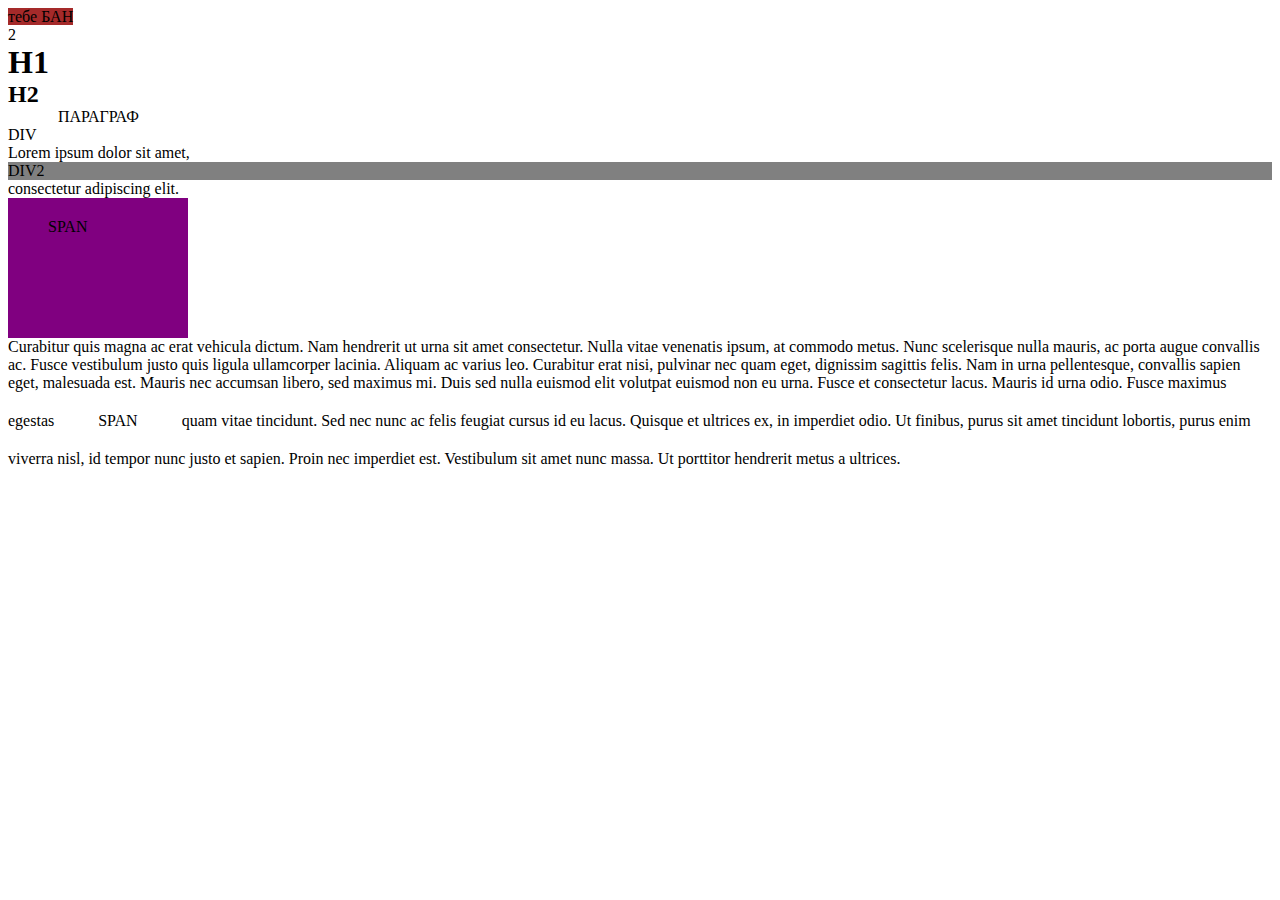
<file: test.html>
<!DOCTYPE html>
<html lang="ru">
<head>
  <meta charset="utf-8">
  <title>Pannel</title>
  <style>
h1,h2,p {
	margin: 0;
	}
/* 
div {
	background-color:black!important;
	width: 100px;
	height: 100px ;
	margin: 100px 100px 100px 100px;                         
	}
*/
.like-block {
	padding: 20px 40px;
	display: block;
	background-color:black;
	width: 100px;
	height: 100px;
    }
.like-inline-block {
	display: inline-block;
	margin: 20px 40px;
	}
	/* [>~<] */
p {
	margin-left: 200px;
	margin-left: 50px;
  }
div span {
	background-color: brown;
	  }
</style>
</head>
<body>
<div>
	<span>тебе БАН</span>
</div>
<span>2</span>
<h1>
H1
</h1>
<h2>
H2
</h2>
<p>
ПАРАГРАФ
</p>
	<div>
		DIV
	</div>
	Lorem ipsum dolor sit amet, <div style="background-color: grey">DIV2</div>consectetur adipiscing elit.<span class="like-block" style="background-color: purple;"> SPAN </span> Curabitur quis magna ac erat vehicula dictum. Nam hendrerit ut urna sit amet consectetur. Nulla vitae venenatis ipsum, at commodo metus. Nunc scelerisque nulla mauris, ac porta augue convallis ac. Fusce vestibulum justo quis ligula ullamcorper lacinia. Aliquam ac varius leo. Curabitur erat nisi, pulvinar nec quam eget, dignissim sagittis felis. Nam in urna pellentesque, convallis sapien eget, malesuada est. Mauris nec accumsan libero, sed maximus mi. Duis sed nulla euismod elit volutpat euismod non eu urna. Fusce et consectetur lacus. Mauris id urna odio.
Fusce maximus egestas <span class="like-inline-block">SPAN</span> quam vitae tincidunt. Sed nec nunc ac felis feugiat cursus id eu lacus. Quisque et ultrices ex, in imperdiet odio. Ut finibus, purus sit amet tincidunt lobortis, purus enim viverra nisl, id tempor nunc justo et sapien. Proin nec imperdiet est. Vestibulum sit amet nunc massa. Ut porttitor hendrerit metus a ultrices.
</body>
</html>
</file>
